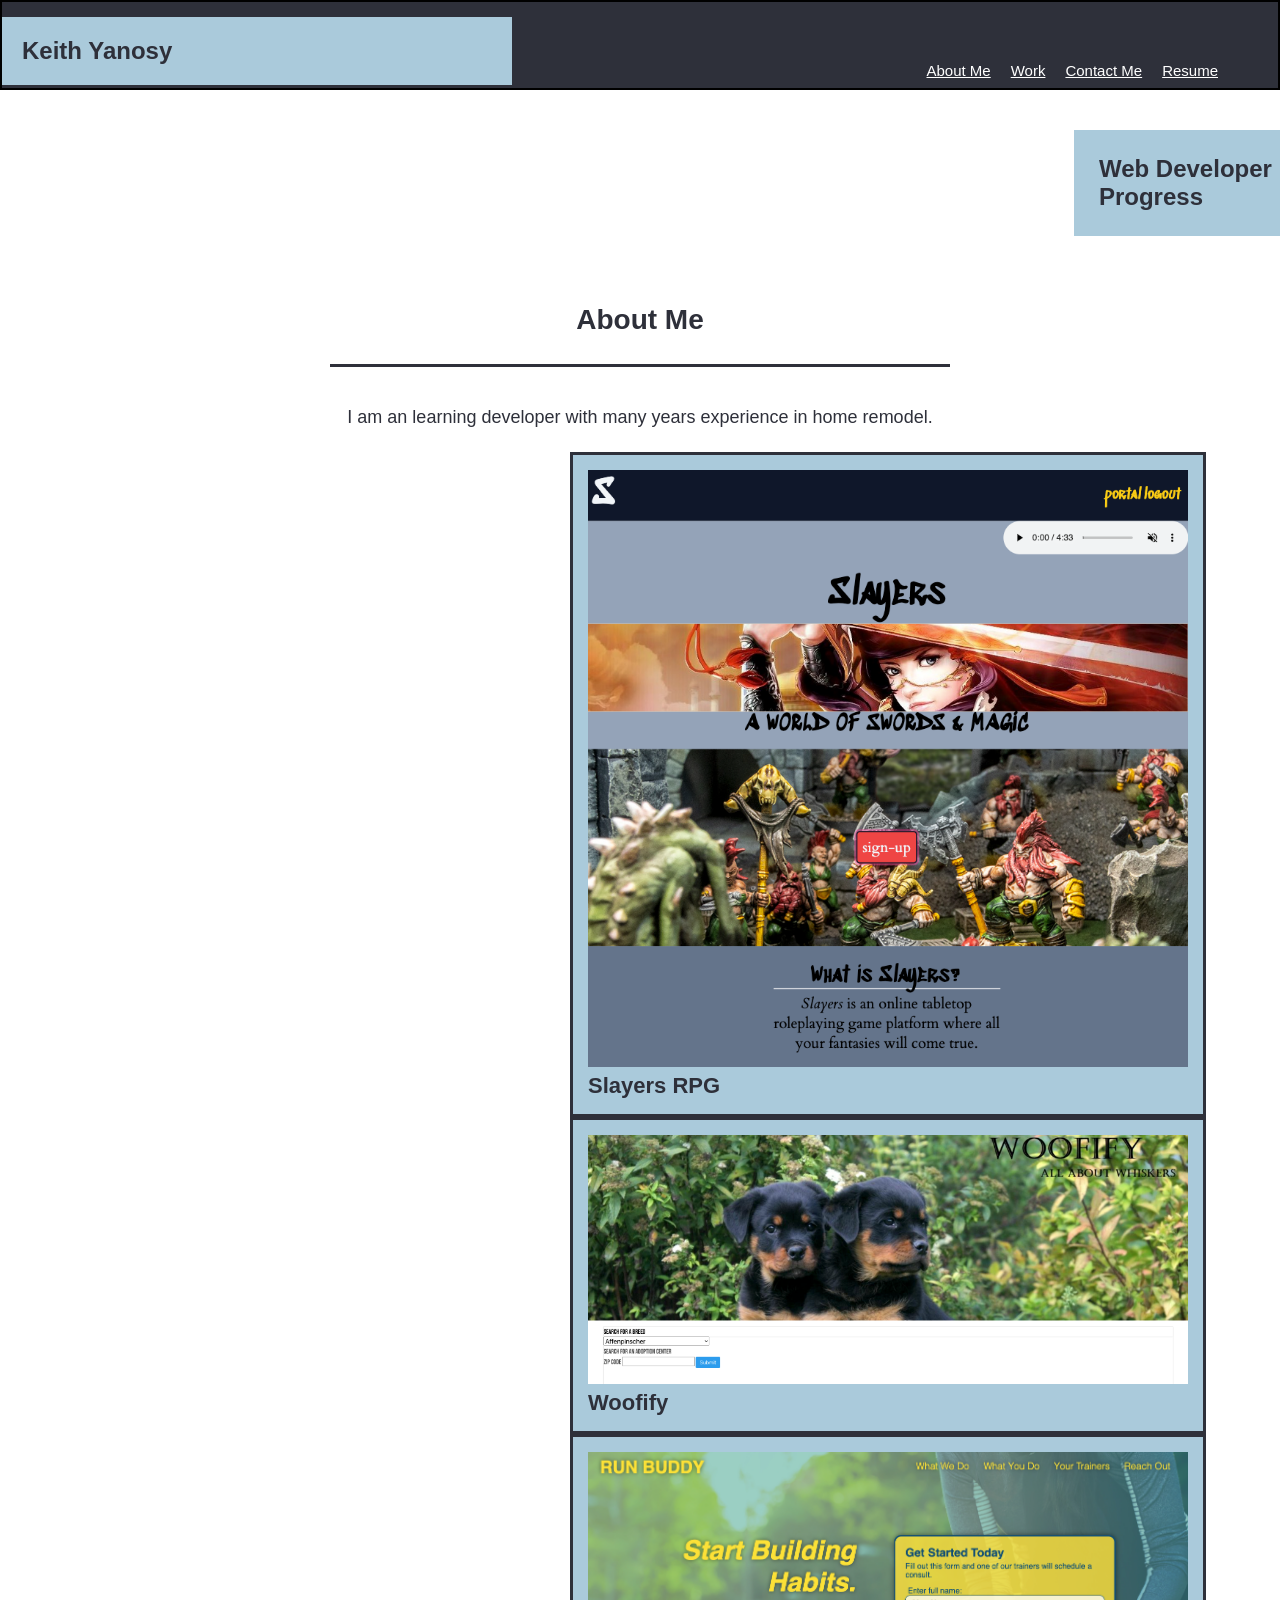
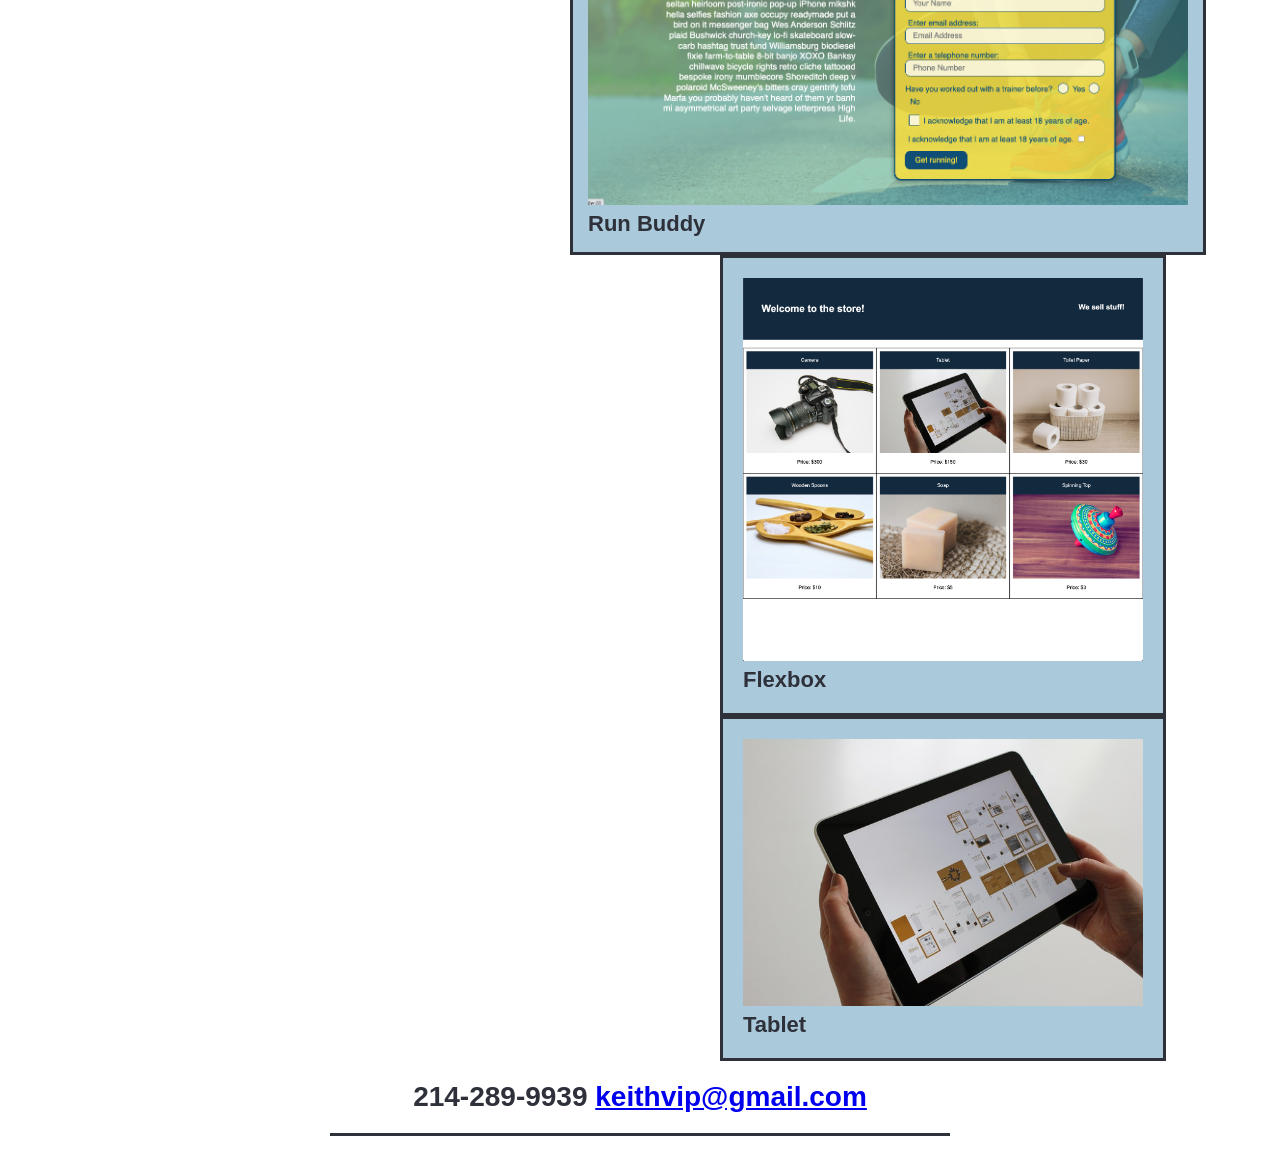
<file: index.html>
<!DOCTYPE html>
<html lang="en">

<head>
    <meta charset="UTF-8">
    <meta http-equiv="X-UA-Compatible" content="IE=edge">
    <meta name="viewport" content="width=device-width, initial-scale=1.0">
    <link rel="stylesheet" href="./assets/css/style.css">
    <title>Keith Yanosy's Portfolio</title>
</head>

<body>
    <header>
        <h1>Keith Yanosy</h1>
        <nav>
            <a href="#about-me" class="option">About Me</a>
            <a href="#work" class="option">Work</a>
            <a href="#contact-me" class="option">Contact Me</a>
            <a href="https://www.linkedin.com/in/keith-yanosy-8b174753/" class="option">Resume</a>

        </nav>
    </header>
    <!--hero section-->
    <section class="hero">
        <div class="flex-row">
            <div class="image-text">
                <h2>Web Developer in Progress</h2>
            </div>
        </div>
    </section>
    <main>
        <section id="about-me" class="intro">
            <div class="flex-row">
                <h2 class="section-title primary-border">
                    About Me</h2>
                <p>I am an learning developer with many years experience in home remodel.</p>
            </div>
        </section>
        <section id="work" class="work">
            <div class="flex-row">
                <a href="https://github.com/VMLujanJr/character-builder">
                    <img src="assets/images/Screen Shot 2022-06-10 at 1.14.04 PM.png" alt="website">
                </a>
                <p>Slayers RPG</p>
            </div>
            </div>
        </section>
        <section id="work" class="work">
            <div class="flex-row">
                <a href="https://keithvip.github.io/Woofify/">
                    <img src="./assets/images/Screen Shot 2022-04-17 at 7.13.25 PM.png" alt="website">
                </a>
                <p>Woofify</p>
            </div>
            </div>
        </section>
        <section id="work" class="work">
            <div class="flex-row">
                <a href="https://keithvip.github.io/second/">
                    <img src="./assets/images/run-buddy.jpg" alt="website">
                </a>
                <p>Run Buddy</p>
            </div>
            </div>
        </section>
        <section class="work-two">
            <img src="./assets/images/01-product-grid.png" alt="products" />
            <p>Flexbox</p>
            </div>
        </section>
        <section class="work-two">
            <img src="./assets/images/tablet.jpg" alt="tablet" />
            <p>Tablet</p>
            </div>
            </div>
            </div>
        </section>
        <footer>
            <section id="contact-me" class="section-title">
                <div class="flex-row">
                    <h4>214-289-9939 <a href="keithvip@gmail.com">keithvip@gmail.com</a></h4>
                </div>
                </div>
    </main>
</body>

</html>
</file>
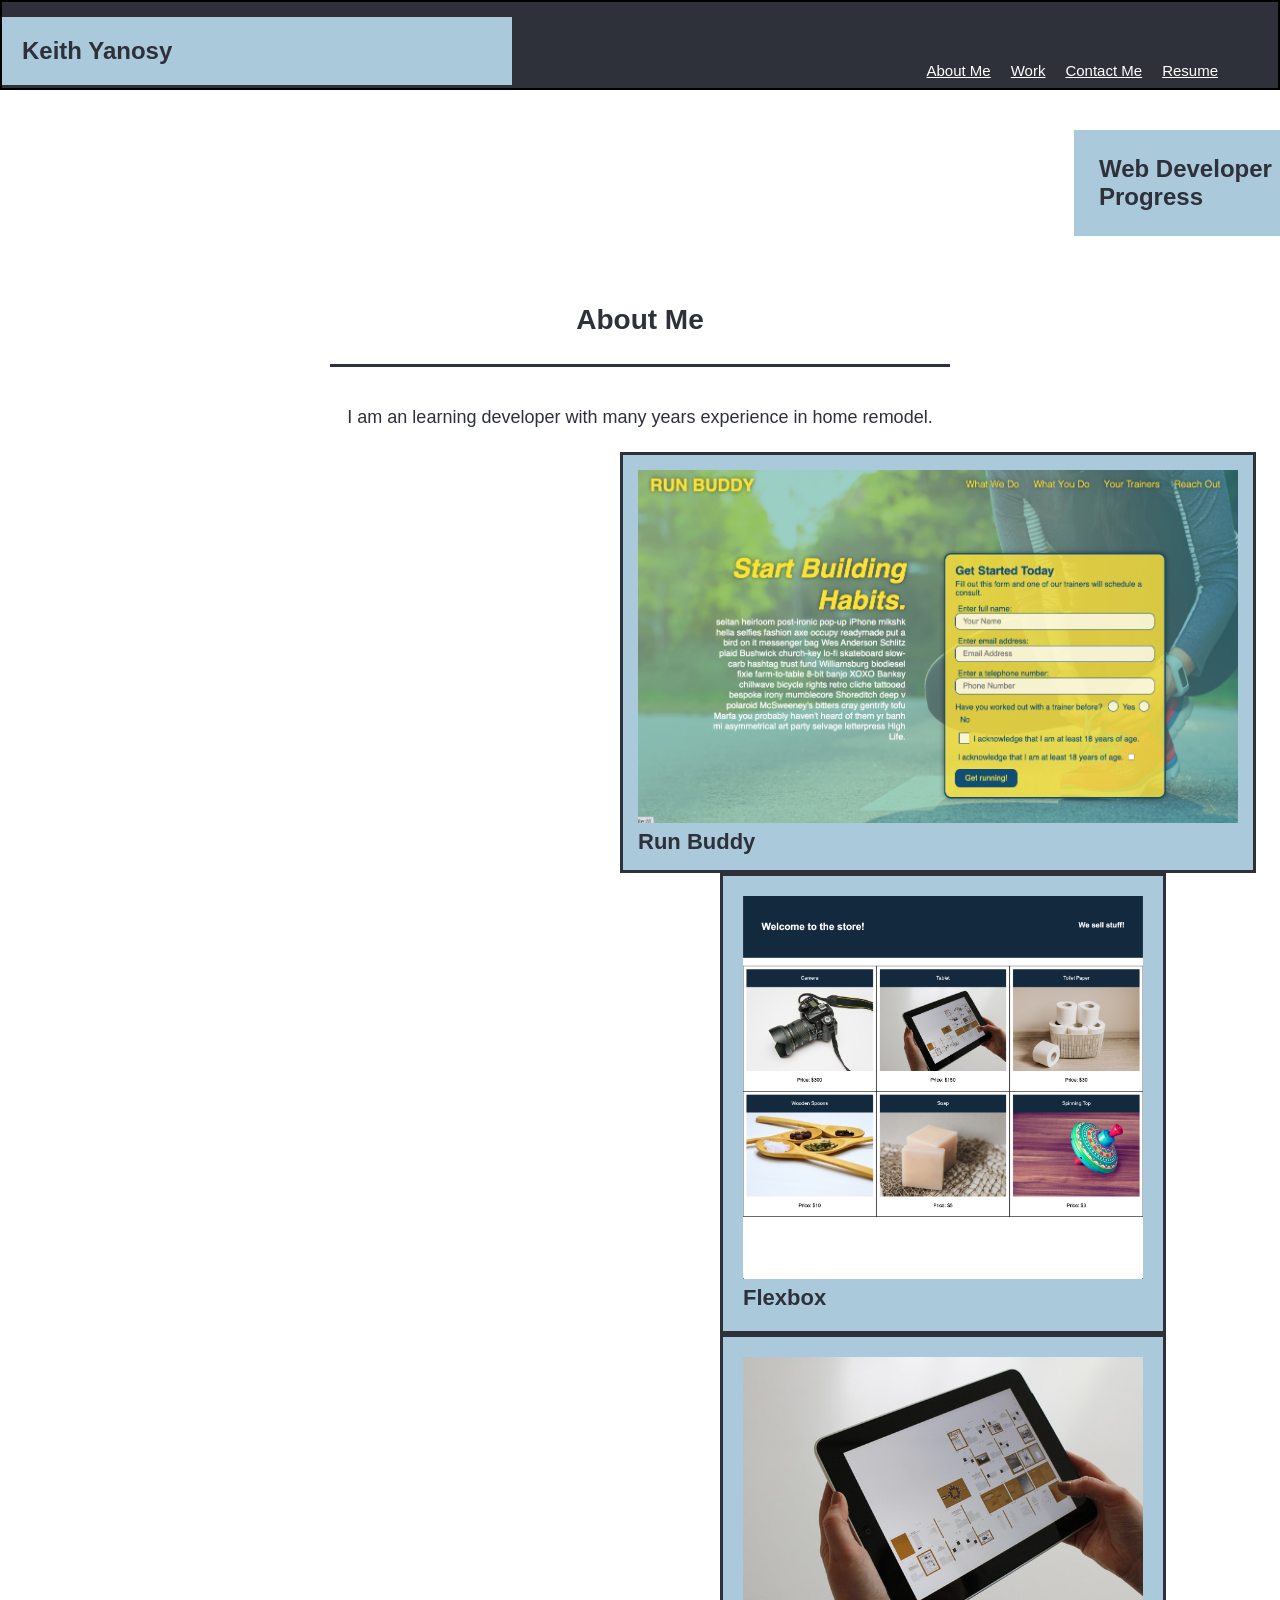
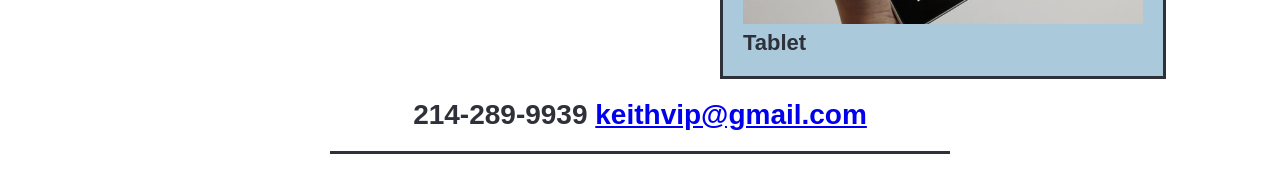
<file: index2 6.14.20 PM.html>
<!DOCTYPE html>
<html lang="en">

<head>
    <meta charset="UTF-8">
    <meta http-equiv="X-UA-Compatible" content="IE=edge">
    <meta name="viewport" content="width=device-width, initial-scale=1.0">
    <link rel="stylesheet" href="style2.css">
    <title>Lernantino</title>
</head>

<body>
    <header>
        <h1>Keith Yanosy</h1>
        <nav>
            <a href="#about-me" class="option">About Me</a>
            <a href="#work" class="option">Work</a>
            <a href="#contact-me" class="option">Contact Me</a>
            <a href="https://www.linkedin.com/in/keith-yanosy-8b174753/" class="option">Resume</a>

        </nav>
    </header>
    <!--hero section-->
    <section class="hero">
        <div class="flex-row">
            <div class="image-text">
                <h2>Web Developer in Progress</h2>
            </div>
        </div>
    </section>
    <main>
        <section id="about-me" class="intro">
            <div class="flex-row">
                <h2 class="section-title primary-border">
                    About Me</h2>
                <p>I am an learning developer with many years experience in home remodel.</p>
            </div>
        </section>
        <section id="work" class="work">
            <div class="flex-row">
                <a href="https://keithvip.github.io/second/">
                    <img src="./assets/images/run-buddy.jpg" alt="website">
                </a>
                <p>Run Buddy</p>
            </div>
            </div>
        </section>
        <section class="work-two">
            <img src="./assets/images/01-product-grid.png" alt="products" />
            <p>Flexbox</p>
            </div>
        </section>
        <section class="work-two">
            <img src="./assets/images/tablet.jpg" alt="tablet" />
            <p>Tablet</p>
            </div>
            </div>
            </div>
        </section>
        <footer>
            <section id="contact-me" class="section-title">
                <div class="flex-row">
                    <h4>214-289-9939 <a href="keithvip@gmail.com">keithvip@gmail.com</a></h4>
                </div>
                </div>
    </main>
</body>

</html>
</file>
<file: assets/css/style.css>
:root {
    --primary-color: #2e303a;
    --secondary-color: #aacadb;
    --tertiary-color: #ffffff;
}

* {
    box-sizing: border-box;
    margin: 0;
    padding: 0px;
}

body {
    font-family: 'Trebuchet MS', 'Lucida Sans Unicode', 'Lucida Grande', 'Lucida Sans', Arial, sans-serif;
    height: 100vh;
}

/*Header /Nav Styles */

header {
    position: sticky;
    position: -webkit-sticky;
    top: 0;
    background-color: var(--primary-color);
    display: flex;
    flex-wrap: wrap;
    height: 10%;
    border: 2px solid black;
    justify-content: space-between;
    z-index: 9999;
}

header h1 {
    position: sticky;
    position: -webkit-sticky;
    margin-top: 15px;
    height: fit-content;
    background-color: var(--secondary-color);
    display: flex;
    flex-wrap: wrap;
    padding: 20px;
    width: 40%;
    font-size: 24px;
    font-weight: bold;
    color: var(--primary-color);
}


nav {
    position: sticky;
    position: -webkit-sticky;
    height: fit-content;
    display: flex;
    padding: 50px;
    display: flex;
    flex-basis: 50%;
    justify-content: end;
    font-size: 15px;
}

.option {
    margin: 10px;
    font-family: 'Trebuchet MS', 'Lucida Sans Unicode', 'Lucida Grande', 'Lucida Sans', Arial, sans-serif;
    height: fit-content;
    color: var(--tertiary-color)
}

.hero{
    padding: 40px 40px;
    background-color: var(--tertiary-color);
    display: flex;
    justify-content: flex-end;
    flex-wrap: wrap;
    background-image: url("https://www.pacifichorticulture.org/wp-content/uploads/2013/04/Shiraz-dome-ceiling-tiles-img16341.jpg");
    background-attachment: fixed;
    background-position: 80%;
}

.image-text {
    height: 20%
    display: flex;
    justify-content: flex-end;
    background-color: var(--secondary-color);
    padding: 25px;
    margin-left: 1500px;
    width: 20%;
    font-size: 16px;
    color: var(--primary-color)
}

main {
    display: flex;
    flex: auto;
    flex-direction: column;
    height: 60%;
    padding: 20px;
}

.section-title {
    font-size: 28px;
    border-bottom: 3px solid;
    color: var(--primary-color);
    padding-bottom: 20px;
    text-align: center;
    margin: 0 auto 35px auto;
    width: 50%;
}

.intro {
    line-height: 1.7;
  color: var(--tertiary-color);
  font-size: 32px;
  text-align: center;
}

.intro p {
    line-height: 1.7;
    color: var(--primary-color);
    width: 80%;
    margin: 0 auto;
    margin-bottom: 20px;
    font-size: 18px;
    text-align: center;
}

.work {
    margin-left: 550px;
    padding: 15px;
    text-align: top;
    font-size: 22px;
    font-weight: bold;
    color: var(--primary-color);
    background: var(--secondary-color);
    border-style: solid;
    border-width: 3px;
    max-width: max-content;
}

.work img {
    width: 100%;
    max-width: 600px;
}

.work-two {
    margin-left: 700px;
    padding: 20px;
    text-align: top;
    font-size: 22px;
    font-weight: bold;
    color: var(--primary-color);
    background: var(--secondary-color);
    border-style: solid;
    border-width: 3px;
    max-width: max-content;
}

.work-two img {
    width: 100%;
    max-width: 400px;
}

/*Header /Nav Styles End */ 

footer {
    padding-top: 20px;;
    height: 20%;
}
</file>
<file: style2.css>
:root {
    --primary-color: #2e303a;
    --secondary-color: #aacadb;
    --tertiary-color: #ffffff;
}

* {
    box-sizing: border-box;
    margin: 0;
    padding: 0px;
}

body {
    font-family: 'Trebuchet MS', 'Lucida Sans Unicode', 'Lucida Grande', 'Lucida Sans', Arial, sans-serif;
    height: 100vh;
}

/*Header /Nav Styles */

header {
    position: sticky;
    position: -webkit-sticky;
    top: 0;
    background-color: var(--primary-color);
    display: flex;
    flex-wrap: wrap;
    height: 10%;
    border: 2px solid black;
    justify-content: space-between;
    z-index: 9999;
}

header h1 {
    position: sticky;
    position: -webkit-sticky;
    margin-top: 15px;
    height: fit-content;
    background-color: var(--secondary-color);
    display: flex;
    flex-wrap: wrap;
    padding: 20px;
    width: 40%;
    font-size: 24px;
    font-weight: bold;
    color: var(--primary-color);
}


nav {
    position: sticky;
    position: -webkit-sticky;
    height: fit-content;
    display: flex;
    padding: 50px;
    display: flex;
    flex-basis: 50%;
    justify-content: end;
    font-size: 15px;
}

.option {
    margin: 10px;
    font-family: 'Trebuchet MS', 'Lucida Sans Unicode', 'Lucida Grande', 'Lucida Sans', Arial, sans-serif;
    height: fit-content;
    color: var(--tertiary-color)
}

.hero{
    padding: 40px 40px;
    background-color: var(--tertiary-color);
    display: flex;
    justify-content: flex-end;
    flex-wrap: wrap;
    background-image: url("https://www.pacifichorticulture.org/wp-content/uploads/2013/04/Shiraz-dome-ceiling-tiles-img16341.jpg");
    background-attachment: fixed;
    background-position: 80%;
}

.image-text {
    height: 20%
    display: flex;
    justify-content: flex-end;
    background-color: var(--secondary-color);
    padding: 25px;
    margin-left: 1500px;
    width: 20%;
    font-size: 16px;
    color: var(--primary-color)
}

main {
    display: flex;
    flex: auto;
    flex-direction: column;
    height: 60%;
    padding: 20px;
}

.section-title {
    font-size: 28px;
    border-bottom: 3px solid;
    color: var(--primary-color);
    padding-bottom: 20px;
    text-align: center;
    margin: 0 auto 35px auto;
    width: 50%;
}

.intro {
    line-height: 1.7;
  color: var(--tertiary-color);
  font-size: 32px;
  text-align: left;
}

.intro p {
    line-height: 1.7;
    color: var(--primary-color);
    width: 80%;
    margin: 0 auto;
    margin-bottom: 20px;
    font-size: 18px;
    text-align: center;
}

.work {
    margin-left: 600px;
    padding: 15px;
    text-align: top;
    font-size: 22px;
    font-weight: bold;
    color: var(--primary-color);
    background: var(--secondary-color);
    border-style: solid;
    border-width: 3px;
    max-width: max-content;
}

.work img {
    width: 100%;
    max-width: 600px;
}

.work-two {
    margin-left: 700px;
    padding: 20px;
    text-align: top;
    font-size: 22px;
    font-weight: bold;
    color: var(--primary-color);
    background: var(--secondary-color);
    border-style: solid;
    border-width: 3px;
    max-width: max-content;
}

.work-two img {
    width: 100%;
    max-width: 400px;
}

/*Header /Nav Styles End */ 

footer {
    padding-top: 20px;;
    height: 20%;
}
</file>
